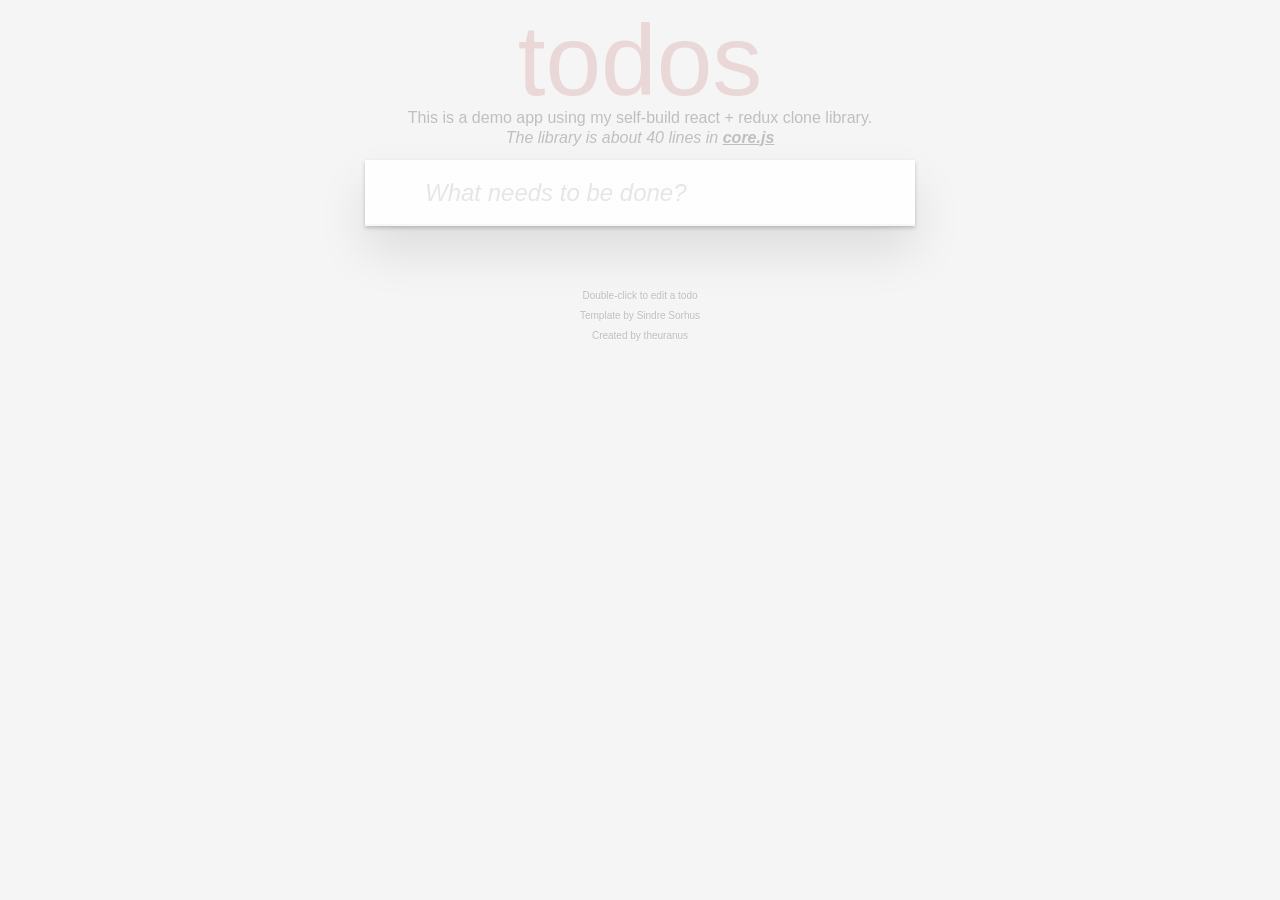
<file: index.html>
<!DOCTYPE html>
<html lang="en">

<head>
	<meta charset="utf-8">
	<meta name="viewport" content="width=device-width, initial-scale=1">
	<title>Advance Todo List</title>
	<link rel="stylesheet" href="./css/base.css">
	<link rel="stylesheet" href="./css/index.css">
</head>

<body>
	<div id='root'></div>
	<script type="module" src='./index.js'></script>
</body>

</html>
</file>
<file: css/base.css>
hr {
  margin: 20px 0;
  border: 0;
  border-top: 1px dashed #c5c5c5;
  border-bottom: 1px dashed #f7f7f7;
}

.learn a {
  font-weight: normal;
  text-decoration: none;
  color: #b83f45;
}

.learn a:hover {
  text-decoration: underline;
  color: #787e7e;
}

.learn h3,
.learn h4,
.learn h5 {
  margin: 10px 0;
  font-weight: 500;
  line-height: 1.2;
  color: #000;
}

.learn h3 {
  font-size: 24px;
}

.learn h4 {
  font-size: 18px;
}

.learn h5 {
  margin-bottom: 0;
  font-size: 14px;
}

.learn ul {
  padding: 0;
  margin: 0 0 30px 25px;
}

.learn li {
  line-height: 20px;
}

.learn p {
  font-size: 15px;
  font-weight: 300;
  line-height: 1.3;
  margin-top: 0;
  margin-bottom: 0;
}

#issue-count {
  display: none;
}

.quote {
  border: none;
  margin: 20px 0 60px 0;
}

.quote p {
  font-style: italic;
}

.quote p:before {
  content: '“';
  font-size: 50px;
  opacity: 0.15;
  position: absolute;
  top: -20px;
  left: 3px;
}

.quote p:after {
  content: '”';
  font-size: 50px;
  opacity: 0.15;
  position: absolute;
  bottom: -42px;
  right: 3px;
}

.quote footer {
  position: absolute;
  bottom: -40px;
  right: 0;
}

.quote footer img {
  border-radius: 3px;
}

.quote footer a {
  margin-left: 5px;
  vertical-align: middle;
}

.speech-bubble {
  position: relative;
  padding: 10px;
  background: rgba(0, 0, 0, 0.04);
  border-radius: 5px;
}

.speech-bubble:after {
  content: '';
  position: absolute;
  top: 100%;
  right: 30px;
  border: 13px solid transparent;
  border-top-color: rgba(0, 0, 0, 0.04);
}

.learn-bar > .learn {
  position: absolute;
  width: 272px;
  top: 8px;
  left: -300px;
  padding: 10px;
  border-radius: 5px;
  background-color: rgba(255, 255, 255, 0.6);
  transition-property: left;
  transition-duration: 500ms;
}

@media (min-width: 899px) {
  .learn-bar {
    width: auto;
    padding-left: 300px;
  }

  .learn-bar > .learn {
    left: 8px;
  }
}
</file>
<file: css/index.css>
html,
body {
  margin: 0;
  padding: 0;
}

button {
  margin: 0;
  padding: 0;
  border: 0;
  background: none;
  font-size: 100%;
  vertical-align: baseline;
  font-family: inherit;
  font-weight: inherit;
  color: inherit;
  -webkit-appearance: none;
  appearance: none;
  -webkit-font-smoothing: antialiased;
  -moz-osx-font-smoothing: grayscale;
}

body {
  font: 14px 'Helvetica Neue', Helvetica, Arial, sans-serif;
  line-height: 1.4em;
  background: #f5f5f5;
  color: #4d4d4d;
  min-width: 230px;
  max-width: 550px;
  margin: 0 auto;
  -webkit-font-smoothing: antialiased;
  -moz-osx-font-smoothing: grayscale;
  font-weight: 300;
}

:focus {
  outline: 0;
}

.hidden {
  display: none;
}

.todoapp {
  background: #fff;
  margin: 160px 0 40px 0;
  position: relative;
  box-shadow: 0 2px 4px 0 rgba(0, 0, 0, 0.2), 0 25px 50px 0 rgba(0, 0, 0, 0.1);
}

.todoapp input::-webkit-input-placeholder {
  font-style: italic;
  font-weight: 300;
  color: #e6e6e6;
}

.todoapp input::-moz-placeholder {
  font-style: italic;
  font-weight: 300;
  color: #e6e6e6;
}

.todoapp input::input-placeholder {
  font-style: italic;
  font-weight: 300;
  color: #e6e6e6;
}

.todoapp h1 {
  position: absolute;
  top: -192px;
  width: 100%;
  font-size: 100px;
  font-weight: 100;
  text-align: center;
  color: rgba(175, 47, 47, 0.15);
  -webkit-text-rendering: optimizeLegibility;
  -moz-text-rendering: optimizeLegibility;
  text-rendering: optimizeLegibility;
}

.todoapp .header p {
  position: absolute;
  top: -68px;
  width: 100%;
  font-size: 16px;
  font-weight: 400;
  text-align: center;
  color: #bfbfbf;
  -webkit-text-rendering: optimizeLegibility;
  -moz-text-rendering: optimizeLegibility;
  text-rendering: optimizeLegibility;
}

.todoapp .header p a {
  color: inherit;
}

.todoapp .header p a:hover {
  color: #3b82f6;
}

.new-todo,
.edit {
  position: relative;
  margin: 0;
  width: 100%;
  font-size: 24px;
  font-family: inherit;
  font-weight: inherit;
  line-height: 1.4em;
  border: 0;
  color: inherit;
  padding: 6px;
  border: 1px solid #999;
  box-shadow: inset 0 -1px 5px 0 rgba(0, 0, 0, 0.2);
  box-sizing: border-box;
  -webkit-font-smoothing: antialiased;
  -moz-osx-font-smoothing: grayscale;
}

.new-todo {
  padding: 16px 16px 16px 60px;
  border: none;
  background: rgba(0, 0, 0, 0.003);
  box-shadow: inset 0 -2px 1px rgba(0, 0, 0, 0.03);
}

.main {
  position: relative;
  z-index: 2;
  border-top: 1px solid #e6e6e6;
}

.toggle-all {
  width: 1px;
  height: 1px;
  border: none; /* Mobile Safari */
  opacity: 0;
  position: absolute;
  right: 100%;
  bottom: 100%;
}

.toggle-all + label {
  width: 60px;
  height: 34px;
  font-size: 0;
  position: absolute;
  top: -52px;
  left: -13px;
  -webkit-transform: rotate(90deg);
  transform: rotate(90deg);
}

.toggle-all + label:before {
  content: '❯';
  font-size: 22px;
  color: #e6e6e6;
  padding: 10px 27px 10px 27px;
  cursor: pointer;
}

.toggle-all:checked + label:before {
  color: #737373;
}

.todo-list {
  margin: 0;
  padding: 0;
  list-style: none;
}

.todo-list li {
  position: relative;
  font-size: 24px;
  border-bottom: 1px solid #ededed;
}

.todo-list li:last-child {
  border-bottom: none;
}

.todo-list li.editing {
  border-bottom: none;
  padding: 0;
}

.todo-list li.editing .edit {
  display: block;
  width: 506px;
  padding: 12px 16px;
  margin: 0 0 0 43px;
}

.todo-list li.editing .view {
  display: none;
}

.todo-list li .toggle {
  text-align: center;
  width: 40px;
  /* auto, since non-WebKit browsers doesn't support input styling */
  height: auto;
  position: absolute;
  top: 0;
  bottom: 0;
  margin: auto 0;
  border: none; /* Mobile Safari */
  -webkit-appearance: none;
  appearance: none;
  cursor: pointer;
}

.todo-list li .toggle {
  opacity: 0;
}

.todo-list li .toggle + label {
  /*
		Firefox requires `#` to be escaped - https://bugzilla.mozilla.org/show_bug.cgi?id=922433
		IE and Edge requires *everything* to be escaped to render, so we do that instead of just the `#` - https://developer.microsoft.com/en-us/microsoft-edge/platform/issues/7157459/
	*/
  background-image: url('data:image/svg+xml;utf8,%3Csvg%20xmlns%3D%22http%3A//www.w3.org/2000/svg%22%20width%3D%2240%22%20height%3D%2240%22%20viewBox%3D%22-10%20-18%20100%20135%22%3E%3Ccircle%20cx%3D%2250%22%20cy%3D%2250%22%20r%3D%2250%22%20fill%3D%22none%22%20stroke%3D%22%23ededed%22%20stroke-width%3D%223%22/%3E%3C/svg%3E');
  background-repeat: no-repeat;
  background-position: center left;
}

.todo-list li .toggle:checked + label {
  background-image: url('data:image/svg+xml;utf8,%3Csvg%20xmlns%3D%22http%3A//www.w3.org/2000/svg%22%20width%3D%2240%22%20height%3D%2240%22%20viewBox%3D%22-10%20-18%20100%20135%22%3E%3Ccircle%20cx%3D%2250%22%20cy%3D%2250%22%20r%3D%2250%22%20fill%3D%22none%22%20stroke%3D%22%23bddad5%22%20stroke-width%3D%223%22/%3E%3Cpath%20fill%3D%22%235dc2af%22%20d%3D%22M72%2025L42%2071%2027%2056l-4%204%2020%2020%2034-52z%22/%3E%3C/svg%3E');
}

.todo-list li label {
  word-break: break-all;
  padding: 15px 15px 15px 60px;
  display: block;
  line-height: 1.2;
  transition: color 0.4s;
}

.todo-list li.completed label {
  color: #d9d9d9;
  text-decoration: line-through;
}

.todo-list li .destroy {
  display: none;
  position: absolute;
  top: 0;
  right: 10px;
  bottom: 0;
  width: 40px;
  height: 40px;
  margin: auto 0;
  font-size: 30px;
  color: #cc9a9a;
  margin-bottom: 11px;
  transition: color 0.2s ease-out;
}

.todo-list li .destroy:hover {
  color: #af5b5e;
  cursor: pointer;
}

.todo-list li .destroy:after {
  content: '×';
}

.todo-list li:hover .destroy {
  display: block;
}

.todo-list li .edit {
  display: none;
}

.todo-list li.editing:last-child {
  margin-bottom: -1px;
}

.footer {
  color: #777;
  padding: 10px 15px;
  height: 20px;
  text-align: center;
  border-top: 1px solid #e6e6e6;
}

.footer:before {
  content: '';
  position: absolute;
  right: 0;
  bottom: 0;
  left: 0;
  height: 50px;
  overflow: hidden;
  box-shadow: 0 1px 1px rgba(0, 0, 0, 0.2), 0 8px 0 -3px #f6f6f6,
    0 9px 1px -3px rgba(0, 0, 0, 0.2), 0 16px 0 -6px #f6f6f6,
    0 17px 2px -6px rgba(0, 0, 0, 0.2);
}

.todo-count {
  float: left;
  text-align: left;
}

.todo-count strong {
  font-weight: 300;
}

.filters {
  margin: 0;
  padding: 0;
  list-style: none;
  position: absolute;
  right: 0;
  left: 0;
}

.filters li {
  display: inline;
}

.filters li a {
  color: inherit;
  margin: 3px;
  padding: 3px 7px;
  text-decoration: none;
  border: 1px solid transparent;
  border-radius: 3px;
  text-transform: capitalize;
}

.filters li a:hover {
  border-color: rgba(175, 47, 47, 0.1);
}

.filters li a.selected {
  border-color: rgba(175, 47, 47, 0.2);
}

.clear-completed,
html .clear-completed:active {
  float: right;
  position: relative;
  line-height: 20px;
  text-decoration: none;
  cursor: pointer;
}

.clear-completed:hover {
  text-decoration: underline;
}

.info {
  margin: 65px auto 0;
  color: #bfbfbf;
  font-size: 10px;
  text-shadow: 0 1px 0 rgba(255, 255, 255, 0.5);
  text-align: center;
}

.info p {
  line-height: 1;
}

.info a {
  color: inherit;
  text-decoration: none;
  font-weight: 400;
}

.info a:hover {
  text-decoration: underline;
}

/*
	Hack to remove background from Mobile Safari.
	Can't use it globally since it destroys checkboxes in Firefox
*/
@media screen and (-webkit-min-device-pixel-ratio: 0) {
  .toggle-all,
  .todo-list li .toggle {
    background: none;
  }

  .todo-list li .toggle {
    height: 40px;
  }
}

@media (max-width: 430px) {
  .footer {
    height: 50px;
  }

  .filters {
    bottom: 10px;
  }
}

@media (max-width: 465px) {
  .todoapp .header p {
    top: -84px;
  }
  .todoapp .header h1 {
    top: -206px;
  }
}
</file>
